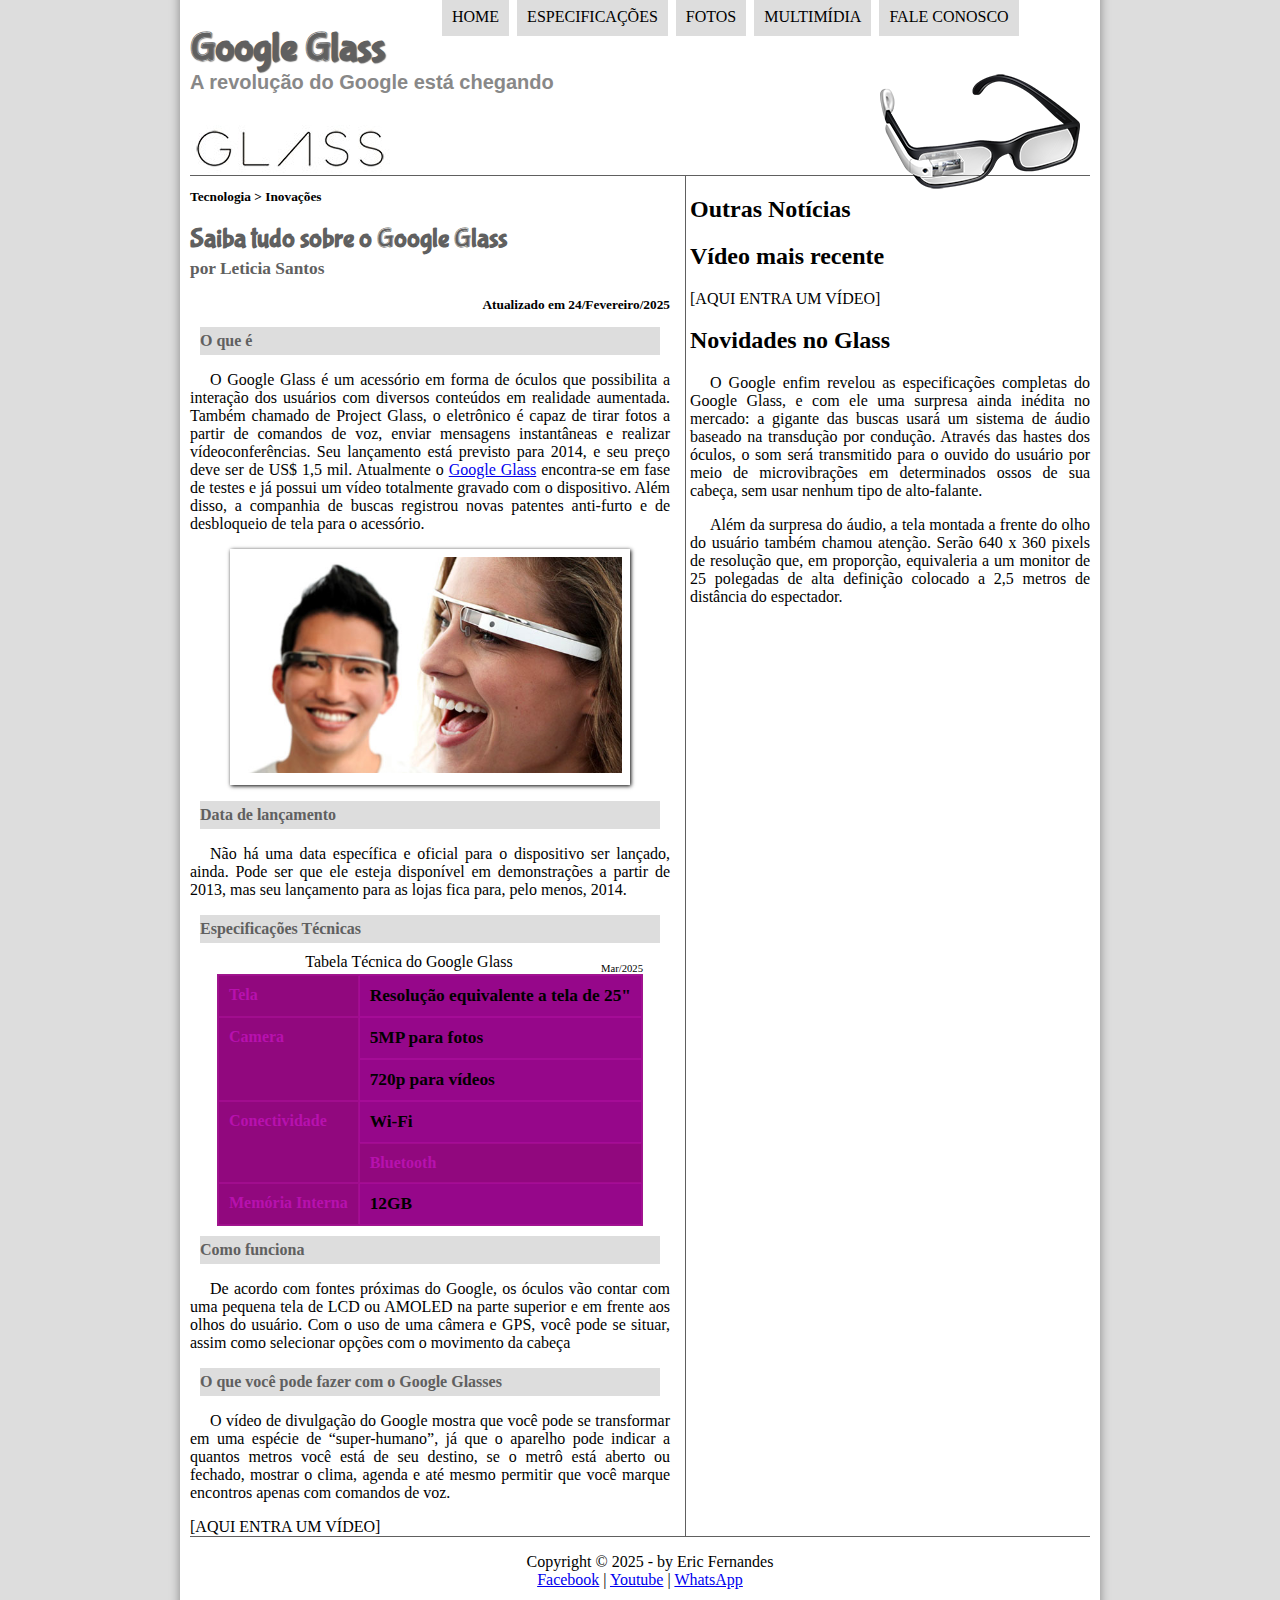
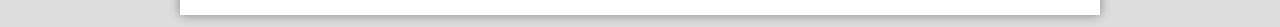
<file: index.html>
<!DOCTYPE html>
<html lang="pt-br">
<head>
    <meta charset="UTF-8">
    <meta name="viewport" content="width=device-width, initial-scale=1.0">
    <title>Projeto Glass 2025</title>
    <link rel="stylesheet" href="_css/estilo.css">
</head>
<body>
    
<div id="interface">

<header id="cabecalho">
<hgroup>
<h1>Google Glass</h1>
<h2>A revolução do Google está chegando</h2>
</hgroup>

<img id="icone" src="_imagens/glass-oculos-preto-peq.png" alt="">

<nav id="menu">
    <h1>Menu Principal</h1>
    <ul type="disc">
        <li><a href="index.html">Home</a></li>
        <li><a href="specs.html">Especificações</a></li>
        <li><a href="fotos.html">Fotos</a></li>
        <li><a href="multimidia.html">Multimídia</a></li>
        <li><a href="fale-conosco.html">Fale conosco</a></li>
    </ul>
</nav>
</header>

<section id="corpo">
    <article id="noticia-principal">
    <header id="cabecalho-artigo">
    <hgroup>
        <h3>Tecnologia > Inovações</h3>
        <h1>Saiba tudo sobre o Google Glass</h1>
        <h2>por Leticia Santos</h2>
        <h3 class="direita">Atualizado em 24/Fevereiro/2025</h3>
    </hgroup>
</header>

    <h2>O que é</h2>
    <p>O Google Glass é um acessório em forma de óculos que possibilita a interação dos usuários com diversos conteúdos em realidade aumentada. Também chamado de Project Glass, o eletrônico é capaz de tirar fotos a partir de comandos de voz, enviar mensagens instantâneas e realizar vídeoconferências. Seu lançamento está previsto para 2014, e seu preço deve ser de US$ 1,5 mil. Atualmente o <a href="https://youtube.com" target="_blank">Google Glass</a> encontra-se em fase de testes e já possui um vídeo totalmente gravado com o dispositivo. Além disso, a companhia de buscas registrou novas patentes anti-furto e de desbloqueio de tela para o acessório.</p>

    <figure class="foto-legenda">
        <img src="_imagens/glass-quadro-homem-mulher.jpg" alt="">
        <figcaption>
            <h3>Google Glass</h3>
            <p>Uma nova maneira de ver o mundo</p>
        </figcaption>
    </figure>

    <h2>Data de lançamento</h2>
    <p>Não há uma data específica e oficial para o dispositivo ser lançado, ainda. Pode ser que ele esteja disponível em demonstrações a partir de 2013, mas seu lançamento para as lojas fica para, pelo menos, 2014.</p>

    <h2>Especificações Técnicas</h2> 
    <table id="tabelaspecs">
    <caption>Tabela Técnica do Google Glass <span> Mar/2025</span><caption>
       
        <tr><td class="ce">Tela</td><td class="cd">Resolução equivalente a tela de 25"</td></tr>
        <tr><td rowspan="2" class="ce">Camera</td><td class="cd">5MP para fotos </td></tr>
        <tr><td class="cd">720p para vídeos</td></tr>
        <tr><td rowspan="2" class="ce">Conectividade</td><td class=cd>Wi-Fi</td></tr>
        <tr><td class="ce">Bluetooth</td></tr>
        <tr><td class="ce">Memória Interna</td> <td class="cd">12GB</td></tr>
    </table>

    <h2>Como funciona</h2>
    <p>De acordo com fontes próximas do Google, os óculos vão contar com uma pequena tela de LCD ou AMOLED na parte superior e em frente aos olhos do usuário. Com o uso de uma câmera e GPS, você pode se situar, assim como selecionar opções com o movimento da cabeça</p>

    <h2>O que você pode fazer com o Google Glasses</h2>
    <p>O vídeo de divulgação do Google mostra que você pode se transformar em uma espécie de “super-humano”, já que o aparelho pode indicar a quantos metros você está de seu destino, se o metrô está aberto ou fechado, mostrar o clima, agenda e até mesmo permitir que você marque encontros apenas com comandos de voz.</p>

    [AQUI ENTRA UM VÍDEO]
   </article>
</section>

    <aside id="lateral">

    <h2>Outras Notícias</h2>
    <h2>Vídeo mais recente</h2>

    [AQUI ENTRA UM VÍDEO]

    <h2>Novidades no Glass</h2>
    <p>O Google enfim revelou as especificações completas do Google Glass, e com ele uma surpresa ainda inédita no mercado: a gigante das buscas usará um sistema de áudio baseado na transdução por condução. Através das hastes dos óculos, o som será transmitido para o ouvido do usuário por meio de microvibrações em determinados ossos de sua cabeça, sem usar nenhum tipo de alto-falante.</p>

    <p>Além da surpresa do áudio, a tela montada a frente do olho do usuário também chamou atenção. Serão 640 x 360 pixels de resolução que, em proporção, equivaleria a um monitor de 25 polegadas de alta definição colocado a 2,5 metros de distância do espectador.</p>

    </aside>

    <footer id="rodape">
        <p>Copyright &copy; 2025 - by Eric Fernandes <br>
        <a href="https://facebook.com.br" target="_blank">Facebook</a> | 
        <a href="https://youtube.com.br" target="_blank"> Youtube</a> | 
        <a href="https://wa.me/5511978293616" target="_blank">WhatsApp</a></p>
    </footer>
</div>
</body>
</html>
</file>
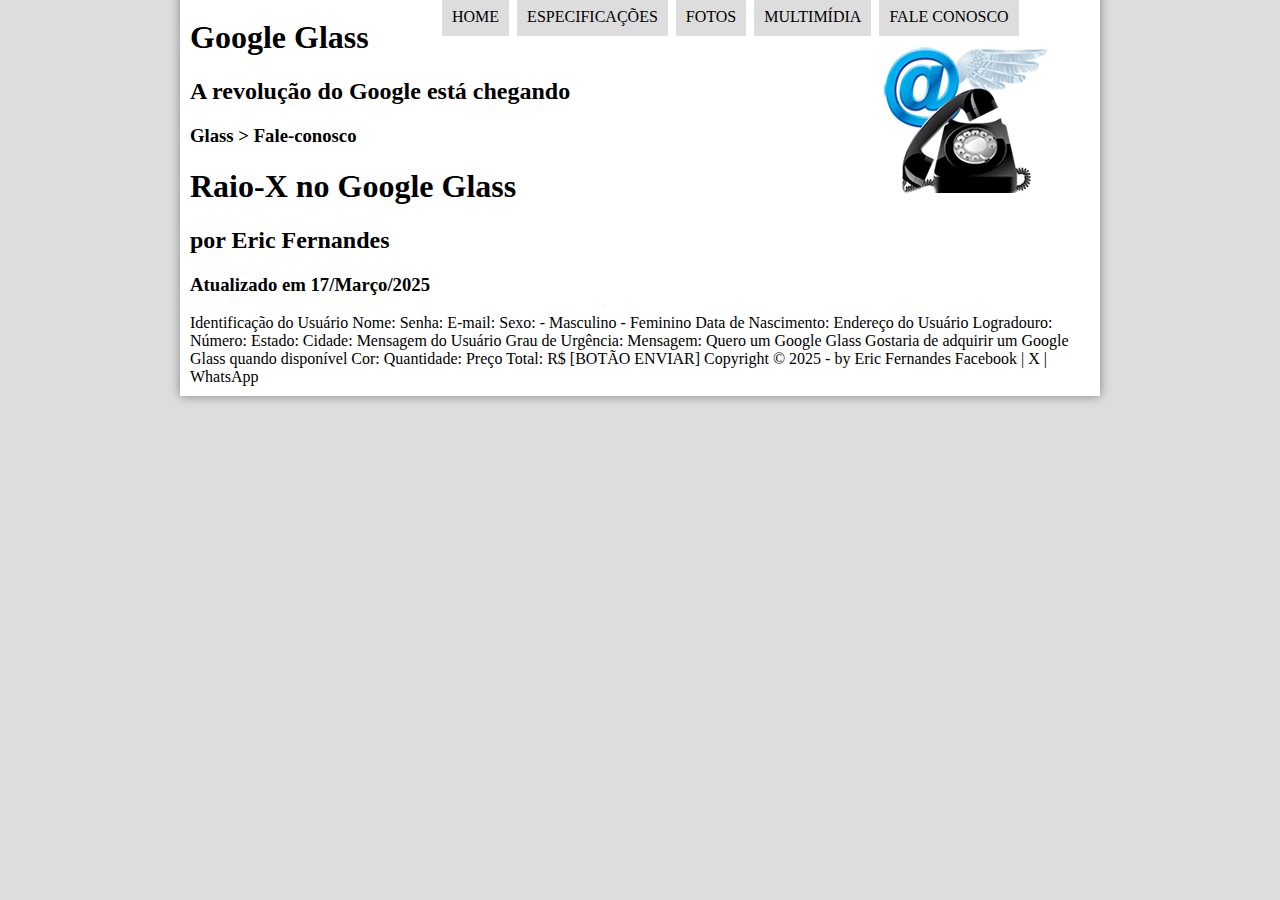
<file: fale-conosco.html>
<!DOCTYPE html>
<html lang="pt-br">
<head>
    <meta charset="UTF-8">
    <meta name="viewport" content="width=device-width, initial-scale=1.0">
    <title>Projeto Glass 2025</title>

    <link rel="stylesheet" href="_css/form.css">

</head>
<body>
    
<div id="interface">

<header id="cabecalho">
<hgroup>
<h1>Google Glass</h1>
<h2>A revolução do Google está chegando</h2>
</hgroup>

<img id="icone" src="_imagens/contato.png" alt="">

<nav id="menu">
    <h1>Menu Principal</h1>
    <ul type="disc">
        <li><a href="index.html">Home</a></li>
        <li><a href="specs.html">Especificações</a></li>
        <li><a href="fotos.html">Fotos</a></li>
        <li><a href="multimidia.html">Multimídia</a></li>
        <li><a href="fale-conosco.html">Fale conosco</a></li>
    </ul>
</nav>

</header>

<h3>Glass > Fale-conosco</h3>
<h1>Raio-X no Google Glass</h1>
<h2>por Eric Fernandes</h2>
<h3>Atualizado em 17/Março/2025</h3>

Identificação do Usuário
    Nome:
    Senha:
    E-mail:
    Sexo:
        - Masculino
        - Feminino
    Data de Nascimento:

Endereço do Usuário
    Logradouro:
    Número:
    Estado:
    Cidade:

Mensagem do Usuário
    Grau de Urgência:
    Mensagem:

Quero um Google Glass
    Gostaria de adquirir um Google Glass quando disponível
    Cor:
    Quantidade:
    Preço Total: R$


[BOTÃO ENVIAR]

Copyright &copy; 2025 - by Eric Fernandes
Facebook | X | WhatsApp
</div>
</body>
</html>
</file>
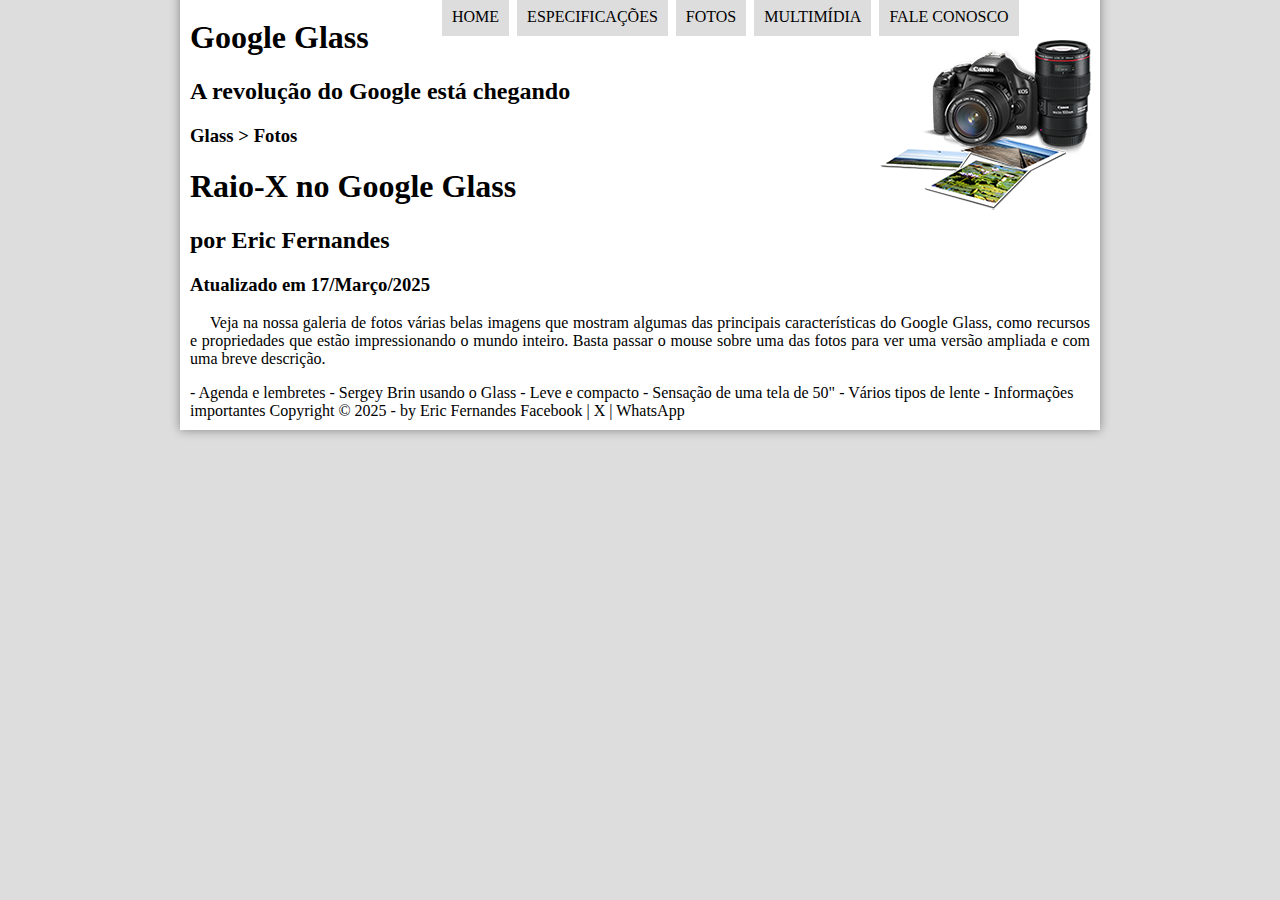
<file: fotos.html>
<!DOCTYPE html>
<html lang="pt-br">
<head>
    <meta charset="UTF-8">
    <meta name="viewport" content="width=device-width, initial-scale=1.0">
    <title>Projeto Glass 2025</title>

    <link rel="stylesheet" href="_css/fotos.css">

</head>
<body>
    
<div id="interface">

<header id="cabecalho">
<hgroup>
<h1>Google Glass</h1>
<h2>A revolução do Google está chegando</h2>
</hgroup>

<img id="icone" src="_imagens/fotos.png" alt="">

<nav id="menu">
    <h1>Menu Principal</h1>
    <ul type="disc">
        <li><a href="index.html">Home</a></li>
        <li><a href="specs.html">Especificações</a></li>
        <li><a href="fotos.html">Fotos</a></li>
        <li><a href="multimidia.html">Multimídia</a></li>
        <li><a href="fale-conosco.html">Fale conosco</a></li>
    </ul>
</nav>

</header>

<h3>Glass > Fotos</h3>
<h1>Raio-X no Google Glass</h1>
<h2>por Eric Fernandes</h2>
<h3>Atualizado em 17/Março/2025</h3>

<p>Veja na nossa galeria de fotos várias belas imagens que mostram algumas das principais características do Google Glass, como recursos e propriedades que estão impressionando o mundo inteiro. Basta passar o mouse sobre uma das fotos para ver uma versão ampliada e com uma breve descrição.</p>

- Agenda e lembretes
- Sergey Brin usando o Glass
- Leve e compacto
- Sensação de uma tela de 50"
- Vários tipos de lente
- Informações importantes

Copyright &copy; 2025 - by Eric Fernandes
Facebook | X | WhatsApp
</div>
</body>
</html>
</file>
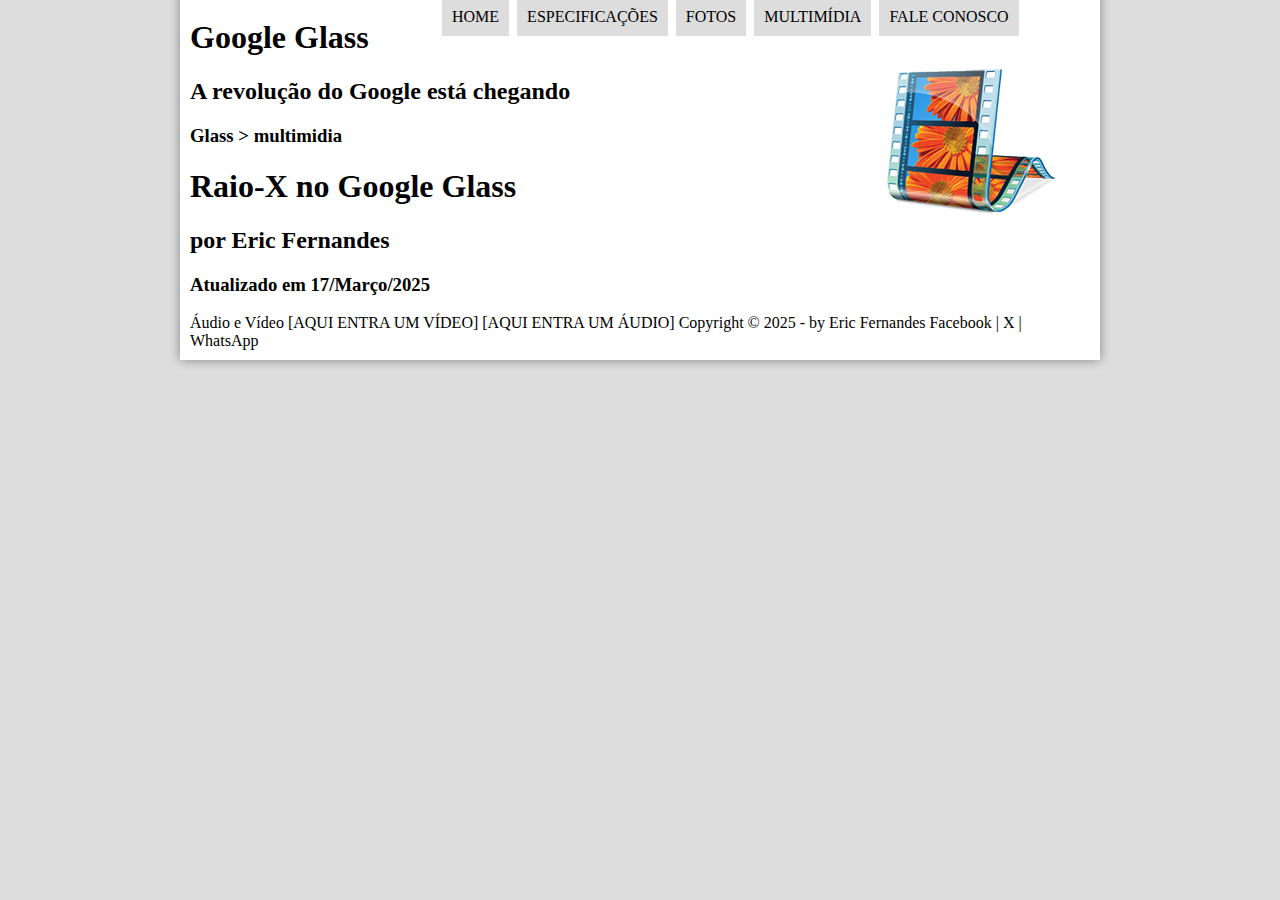
<file: multimidia.html>
<!DOCTYPE html>
<html lang="pt-br">
<head>
    <meta charset="UTF-8">
    <meta name="viewport" content="width=device-width, initial-scale=1.0">
    <title>Projeto Glass 2025</title>

    <link rel="stylesheet" href="_css/media.css">

</head>
<body>
    
<div id="interface">

<header id="cabecalho">
<hgroup>
<h1>Google Glass</h1>
<h2>A revolução do Google está chegando</h2>
</hgroup>

<img id="icone" src="_imagens/multimidia.png" alt="">

<nav id="menu">
    <h1>Menu Principal</h1>
    <ul type="disc">
        <li><a href="index.html">Home</a></li>
        <li><a href="specs.html">Especificações</a></li>
        <li><a href="fotos.html">Fotos</a></li>
        <li><a href="multimidia.html">Multimídia</a></li>
        <li><a href="fale-conosco.html">Fale conosco</a></li>
    </ul>
</nav>

</header>

<h3>Glass > multimidia</h3>
<h1>Raio-X no Google Glass</h1>
<h2>por Eric Fernandes</h2>
<h3>Atualizado em 17/Março/2025</h3>


Áudio e Vídeo

[AQUI ENTRA UM VÍDEO]
[AQUI ENTRA UM ÁUDIO]

Copyright &copy; 2025 - by Eric Fernandes
Facebook | X | WhatsApp
</div>
</body>
</html>
</file>
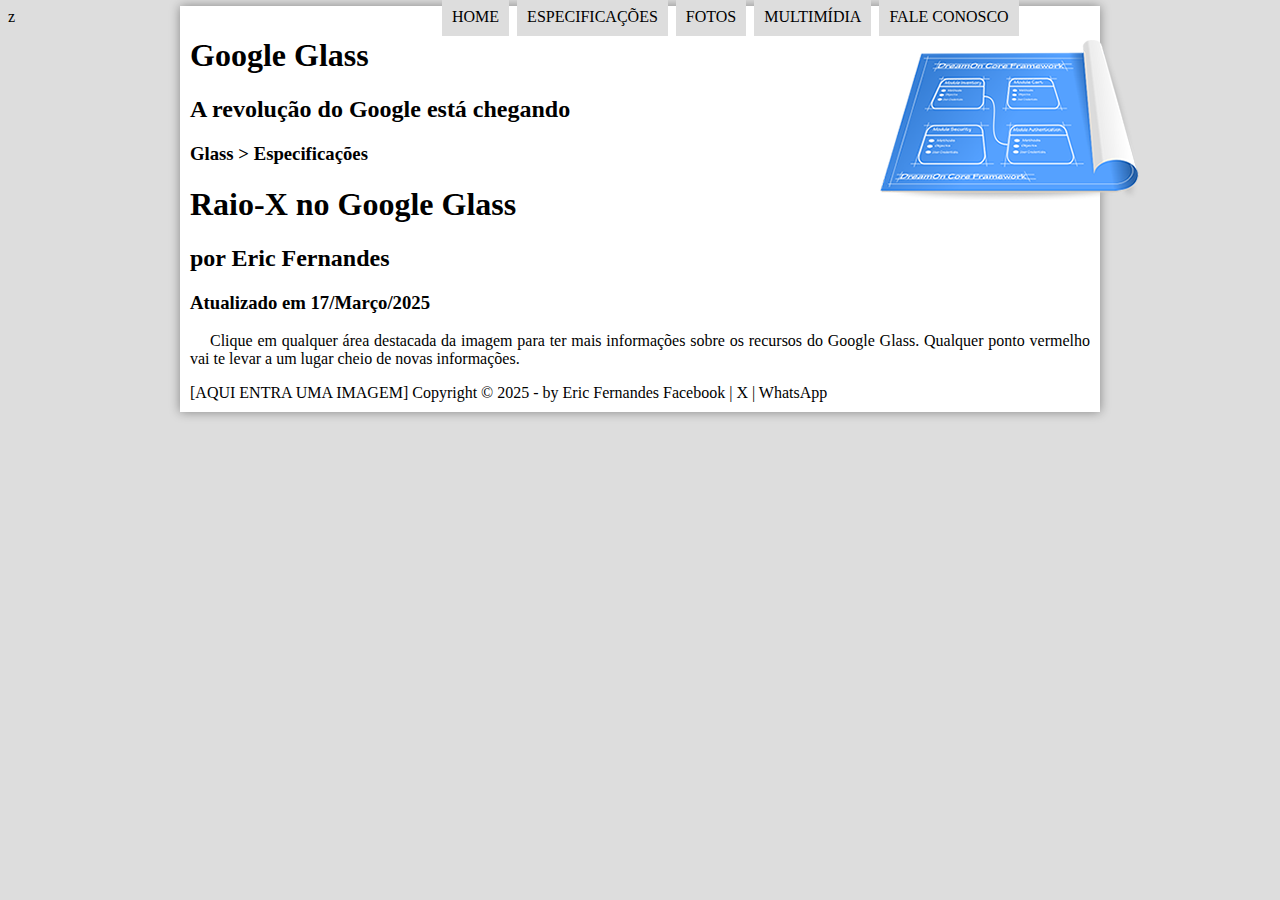
<file: specs.html>
<!DOCTYPE html>
<html lang="pt-br">
<head>
    <meta charset="UTF-8">
    <meta name="viewport" content="width=device-width, initial-scale=1.0">
    <title>Projeto Glass 2025</title>

    <link rel="stylesheet" href="_css/specs.css">z

</head>
<body>
    
<div id="interface">

<header id="cabecalho">
<hgroup>
<h1>Google Glass</h1>
<h2>A revolução do Google está chegando</h2>
</hgroup>

<img id="icone" src="_imagens/especificacoes.png" alt="">

<nav id="menu">
    <h1>Menu Principal</h1>
    <ul type="disc">
        <li><a href="index.html">Home</a></li>
        <li><a href="specs.html">Especificações</a></li>
        <li><a href="fotos.html">Fotos</a></li>
        <li><a href="multimidia.html">Multimídia</a></li>
        <li><a href="fale-conosco.html">Fale conosco</a></li>
    </ul>
</nav>

</header>

<h3>Glass > Especificações</h3>
<h1>Raio-X no Google Glass</h1>
<h2>por Eric Fernandes</h2>
<h3>Atualizado em 17/Março/2025</h3>

<p>Clique em qualquer área destacada da imagem para ter mais informações sobre os recursos do Google Glass. Qualquer ponto vermelho vai te levar a um lugar cheio de novas informações.</p>

[AQUI ENTRA UMA IMAGEM]

Copyright &copy; 2025 - by Eric Fernandes
Facebook | X | WhatsApp
</div>
</body>
</html>
</file>
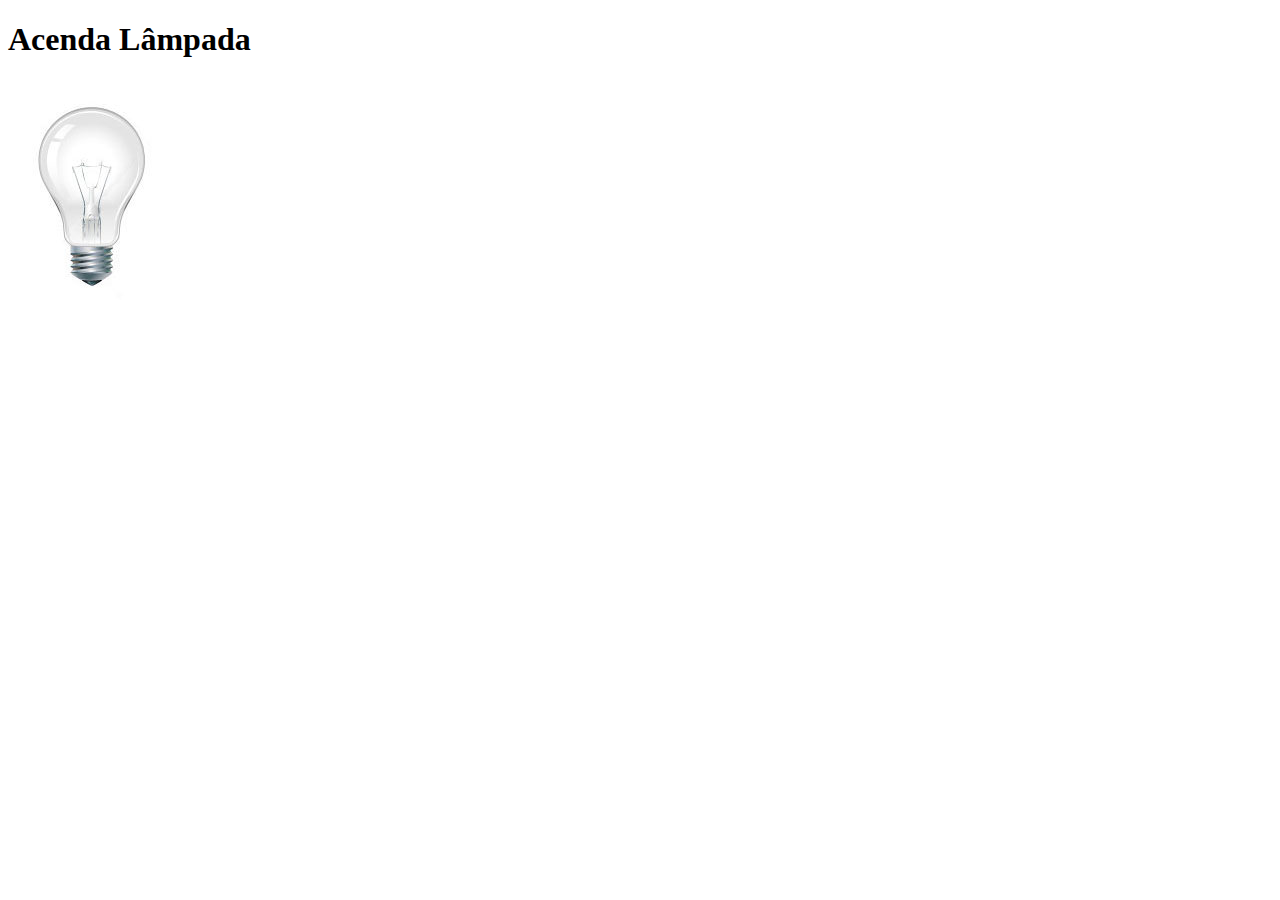
<file: teste.html>
<!DOCTYPE html>
<html lang="en">
<head>
    <meta charset="UTF-8">
    <meta name="viewport" content="width=device-width, initial-scale=1.0">
    <title>Aula 2 JavaScript</title>
    <script>
        function acendeLampada(){
            document.getElementById("luz").src="_imagens/lampada-acesa.jpg";
        }
        function apagaLampada(){
            document.getElementById("luz").src="_imagens/lampada-apagada.jpg"; 
        }
        function quebraLampada(){
            document.getElementById("luz").src="_imagens/lampada-quebrada.jpg";
        }

    </script>
</head>
<body>
       <h1>Acenda Lâmpada</h1>
    <img src="_imagens/lampada-apagada.jpg" id="luz" onmousemove="acendeLampada()" onmouseout="apagaLampada()" onclick="quebraLampada()">
</body>
</html>
</file>
<file: _css/estilo.css>
@font-face{
    font-family: 'FonteLogo';
    src: url("../_fonts/bubblegum-sans-regular.otf");
}

p{
    text-align: justify;
    text-indent: 20px;
}

body{
    background-color: #dddddd;
}

div#interface{
    width: 900px;
    background-color: #ffffff;
    margin: -20px auto 10px auto;
    box-shadow: 0px 0px 10px rgba(0, 0, 0, .4);
    padding: 10px;
}
header#cabecalho img#icone{
    position: absolute;
    left: 880px;
    top: 70px;
}
header#cabecalho {
    border-bottom: 1px #606060 solid;
    height: 150px;
    background: url("../_imagens/glass-logo-peq.jpg") no-repeat 0px 100px;
}

header#cabecalho h1{
    font-family: FonteLogo, sans-serif;
    font-size: 30pt;
    color: #606060;
    padding: 0px;
    text-shadow: 1px 1px 1px rgba(0, 0, 0, 0.6);
    margin-bottom: 0px;
}
header#cabecalho h2{
    font-family: Arial, sans-serif;
    color: #888888;
    font-size: 15pt;
    padding: 0px;
    margin-top: 0px;
}


/*Formatação de imagens com legenda*/

figure.foto-legenda{
    position: relative;
    border: 8px solid rgb(255, 255, 255);
    box-shadow: 1px 1px 4px black;
}
figure.foto-legenda img{
    width: 100%;
    height: 100%;
}
figure.foto-legenda figcaption{
    opacity: 0;
    position: absolute;
    top: 0px;
    background-color: rgba(0, 0, 0, 0.4);
    color: white;
    width: 100%;
    height: 100%;
    padding: 10px;
    box-sizing: border-box;
    transition: opacity 1s;
}
figure.foto-legenda:hover figcaption{
    opacity: 1;
}

/*Formatação de Menu*/

nav#menu{
    display: block;
}

nav#menu ul{
    list-style: none;
    text-transform: uppercase;
    position: absolute;
    top: -20px;
    left: 400px;
}

nav#menu h1{
    display: none;
}

nav#menu li{
    display: inline-block;
    background-color: #dddddd;
    padding: 10px;
    margin: 2px;
    transition: background-color 1s;
}

nav#menu li:hover{
    background-color: #606060;
}
nav#menu a{
    color: #000000;
    text-decoration: none;
}

nav#menu a:hover{
    color: #ffffff;
    text-decoration: underline;
}

/*Formatação da Página*/
section#corpo{
    display: block;
    width: 480px;
    float: left;
    border-right:1px solid #606060;
    padding-right: 15px; 
}
article#noticia-principal h2{
    font-size: 12pt;
    color: #606060;
    background-color: #dddddd;
    padding: 5px 0px 5px 0px;
    margin: 10px;
}
header#cabecalho-artigo h1{
    font-family: 'FonteLogo', sans-serif;
    font-size: 20pt;
    color: #606060;
    margin-bottom: 0px;
}
header#cabecalho-artigo h2{
    font-size: 13pt;
    color: #606060;
    background-color:#ffffff;
    margin: 0px;
}
header#cabecalho-artigo h3{
    font-size: 10pt;
}
.direita{
    text-align: right;
}



aside#lateral{
    display: block;
    width: 400px;
    float: right;
}
footer#rodape{
    clear: both;
    border-top: 1px solid #606060;
}

footer#rodape p{
    text-align: center;
}

/*formatação de tabela*/
table#tabelaspecs{
    border: 1px solid #9e188c;
    border-spacing: 0px;
    margin-left: auto;
    margin-right: auto;
}
table#tabelaspecs td{
    border: 1px solid #d71fc53a;
    padding: 10px;
}

table#tabelaspecs td.ce{
    color: rgba(218, 25, 218, 0.545);
    background-color: rgb(145, 8, 126);
    vertical-align: top;
    font-weight: bold;
}

table#tabelaspecs td.cd{
    background-color: #96078a;
    font-size: 13pt;
    font-weight: bold;
}

table#tabelaspecs caption span{
    display: block;
    float: right;
    color: #000000;
    font-size: 8pt;
    margin-top: 10px;
}
</file>
<file: _css/form.css>
p{
    text-align: justify;
    text-indent: 20px;
}

body{
    background-color: #dddddd;
}

div#interface{
    width: 900px;
    background-color: #ffffff;
    margin: -20px auto 10px auto;
    box-shadow: 0px 0px 10px rgba(0, 0, 0, .4);
    padding: 10px;
}
header#cabecalho img#icone{
    position: absolute;
    left: 880px;
    top: 40px;
}

/*Formatação de Menu*/

nav#menu{
    display: block;
}

nav#menu ul{
    list-style: none;
    text-transform: uppercase;
    position: absolute;
    top: -20px;
    left: 400px;
}

nav#menu h1{
    display: none;
}

nav#menu li{
    display: inline-block;
    background-color: #dddddd;
    padding: 10px;
    margin: 2px;
    transition: background-color 1s;
}

nav#menu li:hover{
    background-color: #606060;
}
nav#menu a{
    color: #000000;
    text-decoration: none;
}

nav#menu a:hover{
    color: #ffffff;
    text-decoration: underline;
}
</file>
<file: _css/fotos.css>
p{
    text-align: justify;
    text-indent: 20px;
}

body{
    background-color: #dddddd;
}

div#interface{
    width: 900px;
    background-color: #ffffff;
    margin: -20px auto 10px auto;
    box-shadow: 0px 0px 10px rgba(0, 0, 0, .4);
    padding: 10px;
}
header#cabecalho img#icone{
    position: absolute;
    left: 880px;
    top: 40px;
}

/*Formatação de Menu*/

nav#menu{
    display: block;
}

nav#menu ul{
    list-style: none;
    text-transform: uppercase;
    position: absolute;
    top: -20px;
    left: 400px;
}

nav#menu h1{
    display: none;
}

nav#menu li{
    display: inline-block;
    background-color: #dddddd;
    padding: 10px;
    margin: 2px;
    transition: background-color 1s;
}

nav#menu li:hover{
    background-color: #606060;
}
nav#menu a{
    color: #000000;
    text-decoration: none;
}

nav#menu a:hover{
    color: #ffffff;
    text-decoration: underline;
}
</file>
<file: _css/media.css>
p{
    text-align: justify;
    text-indent: 20px;
}

body{
    background-color: #dddddd;
}

div#interface{
    width: 900px;
    background-color: #ffffff;
    margin: -20px auto 10px auto;
    box-shadow: 0px 0px 10px rgba(0, 0, 0, .4);
    padding: 10px;
}
header#cabecalho img#icone{
    position: absolute;
    left: 880px;
    top: 40px;
}

/*Formatação de Menu*/

nav#menu{
    display: block;
}

nav#menu ul{
    list-style: none;
    text-transform: uppercase;
    position: absolute;
    top: -20px;
    left: 400px;
}

nav#menu h1{
    display: none;
}

nav#menu li{
    display: inline-block;
    background-color: #dddddd;
    padding: 10px;
    margin: 2px;
    transition: background-color 1s;
}

nav#menu li:hover{
    background-color: #606060;
}
nav#menu a{
    color: #000000;
    text-decoration: none;
}

nav#menu a:hover{
    color: #ffffff;
    text-decoration: underline;
}
</file>
<file: _css/specs.css>
p{
    text-align: justify;
    text-indent: 20px;
}

body{
    background-color: #dddddd;
}

div#interface{
    width: 900px;
    background-color: #ffffff;
    margin: -20px auto 10px auto;
    box-shadow: 0px 0px 10px rgba(0, 0, 0, .4);
    padding: 10px;
}
header#cabecalho img#icone{
    position: absolute;
    left: 880px;
    top: 40px;
}

/*Formatação de Menu*/

nav#menu{
    display: block;
}

nav#menu ul{
    list-style: none;
    text-transform: uppercase;
    position: absolute;
    top: -20px;
    left: 400px;
}

nav#menu h1{
    display: none;
}

nav#menu li{
    display: inline-block;
    background-color: #dddddd;
    padding: 10px;
    margin: 2px;
    transition: background-color 1s;
}

nav#menu li:hover{
    background-color: #606060;
}
nav#menu a{
    color: #000000;
    text-decoration: none;
}

nav#menu a:hover{
    color: #ffffff;
    text-decoration: underline;
}
</file>
